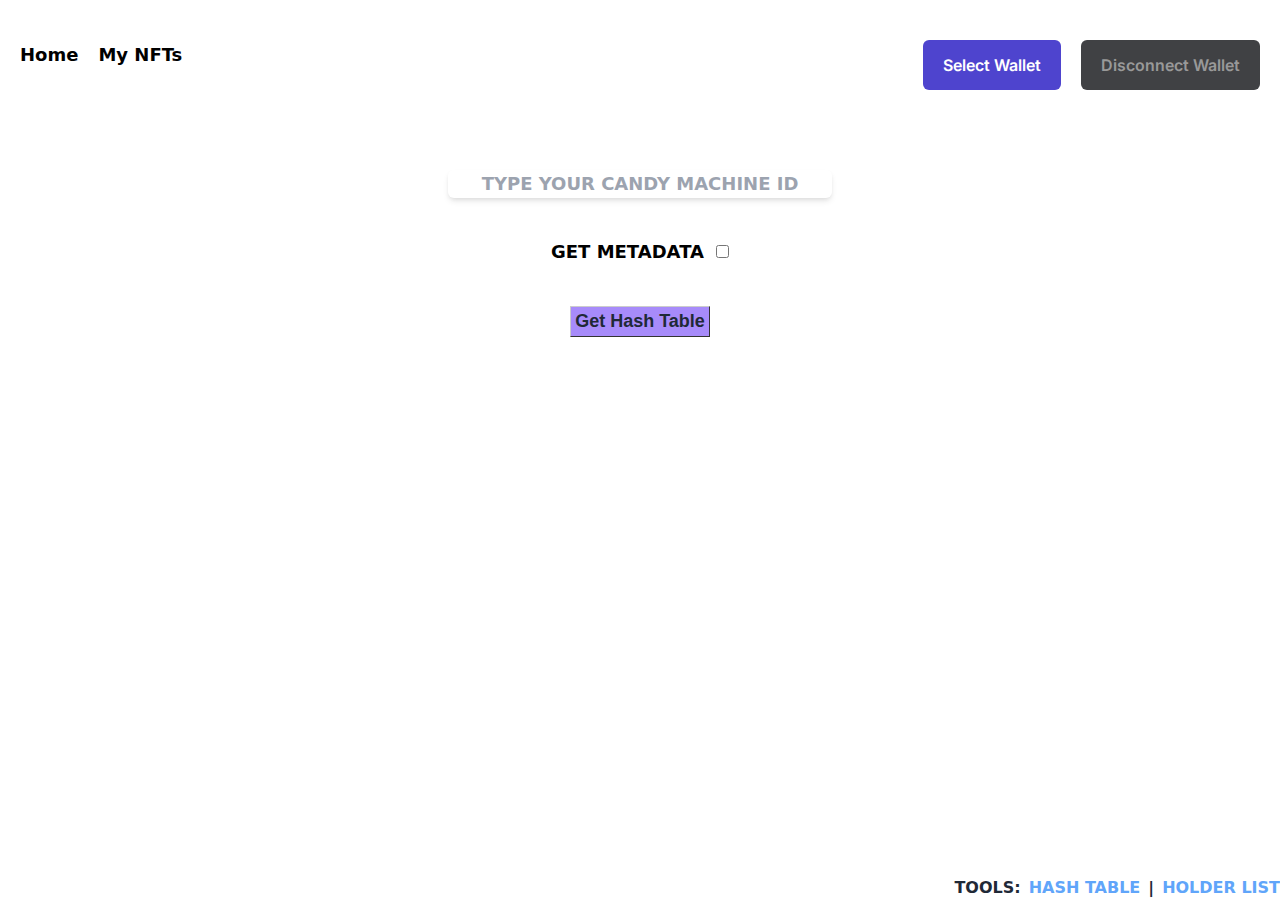
<file: hash-table.html>
<!DOCTYPE html><html><head><meta name="viewport" content="width=device-width"/><meta charSet="utf-8"/><title>Solana Candy Factory: Hash Table</title><meta name="description" content="Get the Hash Table for listing your Candy Machine NFT Collection on major marketplaces"/><link rel="icon" href="/favicon.ico"/><meta name="next-head-count" content="5"/><link rel="preload" href="/_next/static/css/d02b0f06550ec7e078f6.css" as="style"/><link rel="stylesheet" href="/_next/static/css/d02b0f06550ec7e078f6.css" data-n-g=""/><noscript data-n-css=""></noscript><script defer="" nomodule="" src="/_next/static/chunks/polyfills-a40ef1678bae11e696dba45124eadd70.js"></script><script src="/_next/static/chunks/webpack-30def42e4d0c7cf3ef5e.js" defer=""></script><script src="/_next/static/chunks/framework-106d25c2ed81dc45938c.js" defer=""></script><script src="/_next/static/chunks/main-c126959a1a5576646123.js" defer=""></script><script src="/_next/static/chunks/pages/_app-a74ef84ebf57f5735024.js" defer=""></script><script src="/_next/static/chunks/c4361d36-97c57c3ccf4b6054e29c.js" defer=""></script><script src="/_next/static/chunks/414-ba944a47ebe383daa161.js" defer=""></script><script src="/_next/static/chunks/7064-fc3364d6ae5b86e76262.js" defer=""></script><script src="/_next/static/chunks/pages/hash-table-df6884a4fa2e1f4b8fc7.js" defer=""></script><script src="/_next/static/pCxi09_MF9Av35xdt8nZ3/_buildManifest.js" defer=""></script><script src="/_next/static/pCxi09_MF9Av35xdt8nZ3/_ssgManifest.js" defer=""></script></head><body><div id="__next"><div class="flex flex-col justify-between h-full"><div style="position:fixed;z-index:9999;top:16px;left:16px;right:16px;bottom:16px;pointer-events:none"></div><main class="p-5"><div class="flex flex-col md:flex-row justify-between space-x-0 md:space-x-5 space-y-5 md:space-x-0"><div class="text-black space-x-5 text-lg font-bold flex items-center"><a href="/">Home</a><a href="/my-nfts">My NFTs</a></div><div class="flex space-x-5 items-center"><button class="wallet-adapter-button wallet-adapter-button-trigger" style="justify-content:center" tabindex="0">Select Wallet</button><button class="wallet-adapter-button wallet-adapter-button-trigger" disabled="" style="justify-content:center" tabindex="0">Disconnect Wallet</button></div></div><div class="flex flex-col items-center space-y-10"><div class="flex flex-col justify-center items-center flex-1 space-y-10 mt-20"><input class="text-lg text-black font-bold uppercase  w-96 text-center rounded-md shadow-md" placeholder="TYPE YOUR CANDY MACHINE ID"/><div class="text-lg text-black font-bold space-x-3"><span>GET METADATA</span><input type="checkbox"/></div><button type="button" class="bg-purple-400 hover:bg-purple-500  transition p-1 text-gray-800 font-bold">Get Hash Table</button></div></div></main><div class="text-gray-800 font-bold space-x-2 flex justify-end items-end mt-10"><span>TOOLS:</span><div class="text-blue-400 hover:text-blue-500 uppercase transition space-x-2 font-bold flex items-center"><a href="/hash-table">Hash Table</a></div><span>|</span><div class="text-blue-400 hover:text-blue-500 uppercase transition space-x-2 font-bold flex items-center"><a href="/holder-list">Holder List</a></div></div></div></div><script id="__NEXT_DATA__" type="application/json">{"props":{"pageProps":{}},"page":"/hash-table","query":{},"buildId":"pCxi09_MF9Av35xdt8nZ3","nextExport":true,"autoExport":true,"isFallback":false,"scriptLoader":[]}</script></body></html>
</file>
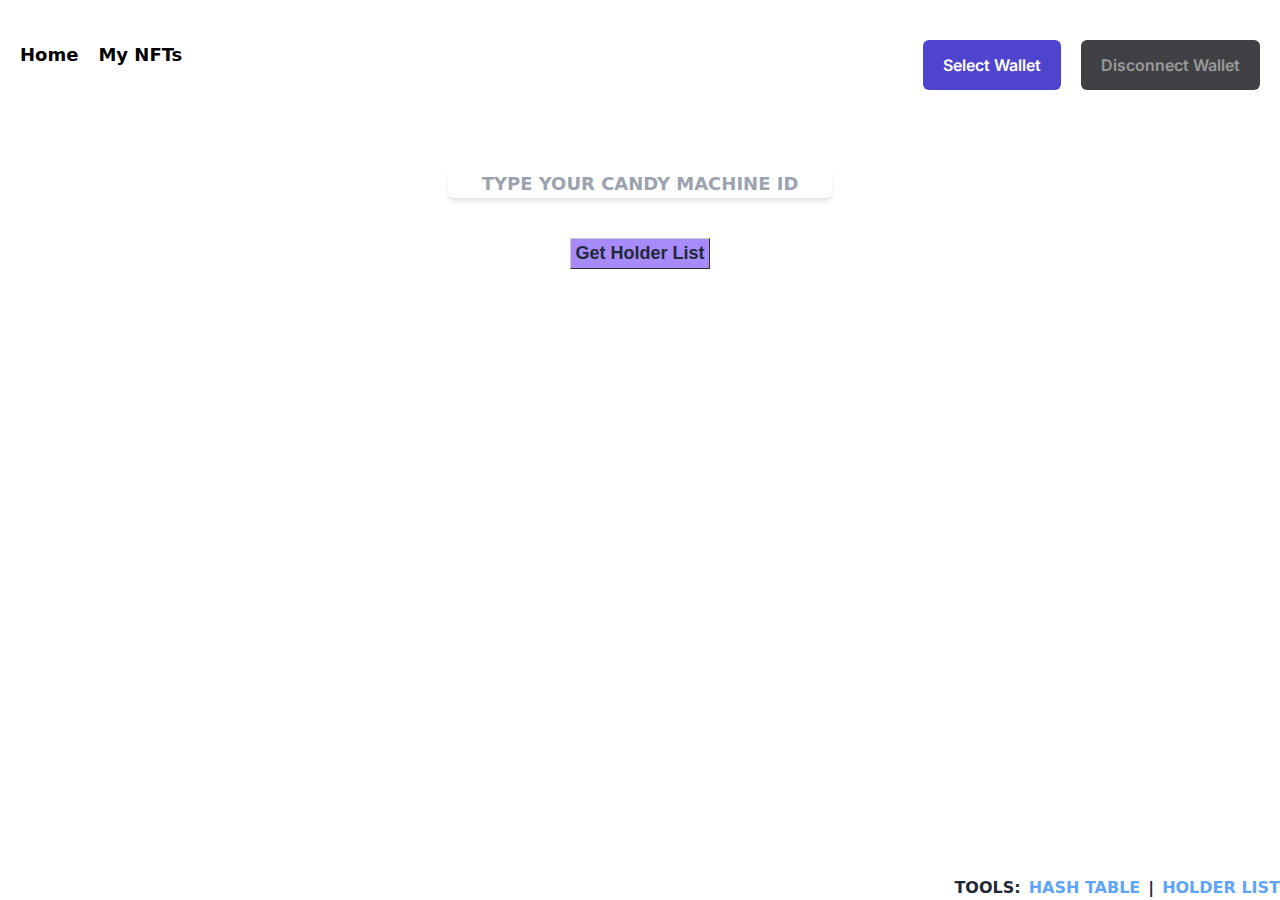
<file: holder-list.html>
<!DOCTYPE html><html><head><meta name="viewport" content="width=device-width"/><meta charSet="utf-8"/><title>Solana Candy Factory: Holder List</title><meta name="description" content="Get the Holder List Addresses for a specific Candy Machine NFT Collection"/><link rel="icon" href="/favicon.ico"/><meta name="next-head-count" content="5"/><link rel="preload" href="/_next/static/css/d02b0f06550ec7e078f6.css" as="style"/><link rel="stylesheet" href="/_next/static/css/d02b0f06550ec7e078f6.css" data-n-g=""/><noscript data-n-css=""></noscript><script defer="" nomodule="" src="/_next/static/chunks/polyfills-a40ef1678bae11e696dba45124eadd70.js"></script><script src="/_next/static/chunks/webpack-30def42e4d0c7cf3ef5e.js" defer=""></script><script src="/_next/static/chunks/framework-106d25c2ed81dc45938c.js" defer=""></script><script src="/_next/static/chunks/main-c126959a1a5576646123.js" defer=""></script><script src="/_next/static/chunks/pages/_app-a74ef84ebf57f5735024.js" defer=""></script><script src="/_next/static/chunks/c4361d36-97c57c3ccf4b6054e29c.js" defer=""></script><script src="/_next/static/chunks/414-ba944a47ebe383daa161.js" defer=""></script><script src="/_next/static/chunks/7064-fc3364d6ae5b86e76262.js" defer=""></script><script src="/_next/static/chunks/pages/holder-list-a0084a32fc7afcb084d0.js" defer=""></script><script src="/_next/static/pCxi09_MF9Av35xdt8nZ3/_buildManifest.js" defer=""></script><script src="/_next/static/pCxi09_MF9Av35xdt8nZ3/_ssgManifest.js" defer=""></script></head><body><div id="__next"><div class="flex flex-col justify-between h-full"><div style="position:fixed;z-index:9999;top:16px;left:16px;right:16px;bottom:16px;pointer-events:none"></div><main class="p-5"><div class="flex flex-col md:flex-row justify-between space-x-0 md:space-x-5 space-y-5 md:space-x-0"><div class="text-black space-x-5 text-lg font-bold flex items-center"><a href="/">Home</a><a href="/my-nfts">My NFTs</a></div><div class="flex space-x-5 items-center"><button class="wallet-adapter-button wallet-adapter-button-trigger" style="justify-content:center" tabindex="0">Select Wallet</button><button class="wallet-adapter-button wallet-adapter-button-trigger" disabled="" style="justify-content:center" tabindex="0">Disconnect Wallet</button></div></div><div class="flex flex-col items-center space-y-10"><div class="flex flex-col justify-center items-center flex-1 space-y-10 mt-20"><input class="text-lg text-black font-bold uppercase  w-96 text-center rounded-md shadow-md" placeholder="TYPE YOUR CANDY MACHINE ID"/><button type="button" class="bg-purple-400 hover:bg-purple-500  transition p-1 text-gray-800 font-bold">Get Holder List</button></div></div></main><div class="text-gray-800 font-bold space-x-2 flex justify-end items-end mt-10"><span>TOOLS:</span><div class="text-blue-400 hover:text-blue-500 uppercase transition space-x-2 font-bold flex items-center"><a href="/hash-table">Hash Table</a></div><span>|</span><div class="text-blue-400 hover:text-blue-500 uppercase transition space-x-2 font-bold flex items-center"><a href="/holder-list">Holder List</a></div></div></div></div><script id="__NEXT_DATA__" type="application/json">{"props":{"pageProps":{}},"page":"/holder-list","query":{},"buildId":"pCxi09_MF9Av35xdt8nZ3","nextExport":true,"autoExport":true,"isFallback":false,"scriptLoader":[]}</script></body></html>
</file>
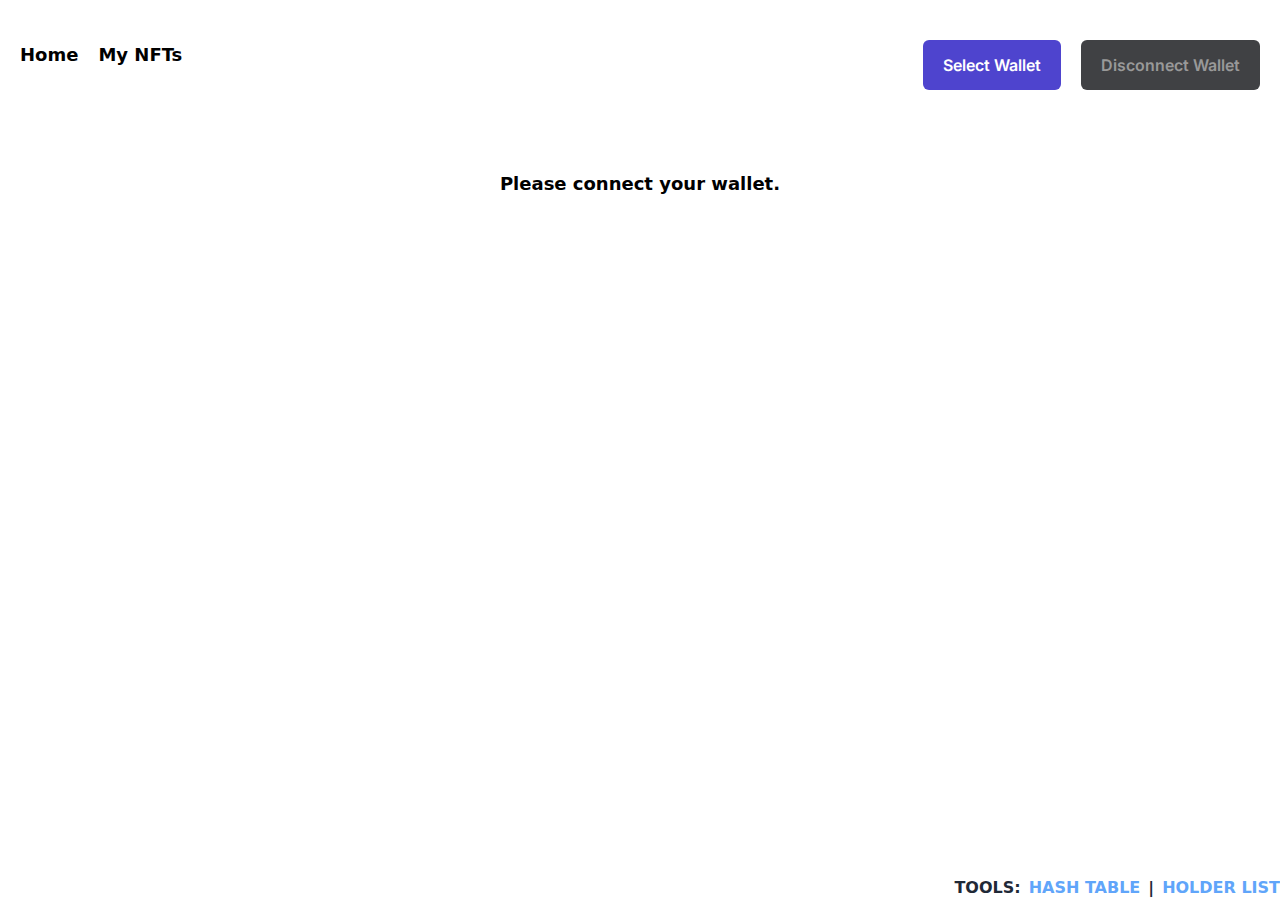
<file: my-nfts.html>
<!DOCTYPE html><html><head><meta name="viewport" content="width=device-width"/><meta charSet="utf-8"/><title>Solana Candy Factory - My NFTs</title><meta name="description" content="Solana blockchain candy machine app boilerplate on top of Metaplex Candy Machine. NextJS, Tailwind, Anchor, SolanaLabs.React, dev/mainnet automation scripts."/><link rel="icon" href="/favicon.ico"/><meta name="next-head-count" content="5"/><link rel="preload" href="/_next/static/css/d02b0f06550ec7e078f6.css" as="style"/><link rel="stylesheet" href="/_next/static/css/d02b0f06550ec7e078f6.css" data-n-g=""/><noscript data-n-css=""></noscript><script defer="" nomodule="" src="/_next/static/chunks/polyfills-a40ef1678bae11e696dba45124eadd70.js"></script><script src="/_next/static/chunks/webpack-30def42e4d0c7cf3ef5e.js" defer=""></script><script src="/_next/static/chunks/framework-106d25c2ed81dc45938c.js" defer=""></script><script src="/_next/static/chunks/main-c126959a1a5576646123.js" defer=""></script><script src="/_next/static/chunks/pages/_app-a74ef84ebf57f5735024.js" defer=""></script><script src="/_next/static/chunks/c4361d36-97c57c3ccf4b6054e29c.js" defer=""></script><script src="/_next/static/chunks/cb1608f2-e8e3b68fcc62f54642a7.js" defer=""></script><script src="/_next/static/chunks/414-ba944a47ebe383daa161.js" defer=""></script><script src="/_next/static/chunks/9669-0f25ee4807aef3d5004a.js" defer=""></script><script src="/_next/static/chunks/7625-10013a9f54f6f68d8c19.js" defer=""></script><script src="/_next/static/chunks/5199-d1351f5c452be93126f9.js" defer=""></script><script src="/_next/static/chunks/pages/my-nfts-a7566f7c596394fb995f.js" defer=""></script><script src="/_next/static/pCxi09_MF9Av35xdt8nZ3/_buildManifest.js" defer=""></script><script src="/_next/static/pCxi09_MF9Av35xdt8nZ3/_ssgManifest.js" defer=""></script></head><body><div id="__next"><div class="flex flex-col justify-between h-full"><main class="p-5"><div style="position:fixed;z-index:9999;top:16px;left:16px;right:16px;bottom:16px;pointer-events:none"></div><div class="flex flex-col md:flex-row justify-between space-x-0 md:space-x-5 space-y-5 md:space-x-0"><div class="text-black space-x-5 text-lg font-bold flex items-center"><a href="/">Home</a><a href="/my-nfts">My NFTs</a></div><div class="flex space-x-5 items-center"><button class="wallet-adapter-button wallet-adapter-button-trigger" style="justify-content:center" tabindex="0">Select Wallet</button><button class="wallet-adapter-button wallet-adapter-button-trigger" disabled="" style="justify-content:center" tabindex="0">Disconnect Wallet</button></div></div><div class="flex flex-col justify-center items-center flex-1 space-y-10 mt-20 divide-y-4 divide-purple-400"><h1 class="text-lg text-black font-bold">Please connect your wallet.</h1></div></main><div class="text-gray-800 font-bold space-x-2 flex justify-end items-end mt-10"><span>TOOLS:</span><div class="text-blue-400 hover:text-blue-500 uppercase transition space-x-2 font-bold flex items-center"><a href="/hash-table">Hash Table</a></div><span>|</span><div class="text-blue-400 hover:text-blue-500 uppercase transition space-x-2 font-bold flex items-center"><a href="/holder-list">Holder List</a></div></div></div></div><script id="__NEXT_DATA__" type="application/json">{"props":{"pageProps":{}},"page":"/my-nfts","query":{},"buildId":"pCxi09_MF9Av35xdt8nZ3","nextExport":true,"autoExport":true,"isFallback":false,"scriptLoader":[]}</script></body></html>
</file>
<file: _next/static/css/d02b0f06550ec7e078f6.css>
@import url(https://fonts.googleapis.com/css2?family=Inter:wght@600&display=swap);
/*! tailwindcss v2.2.17 | MIT License | https://tailwindcss.com */

/*! modern-normalize v1.1.0 | MIT License | https://github.com/sindresorhus/modern-normalize */html{-moz-tab-size:4;-o-tab-size:4;tab-size:4;line-height:1.15;-webkit-text-size-adjust:100%}body{margin:0;font-family:system-ui,-apple-system,Segoe UI,Roboto,Helvetica,Arial,sans-serif,Apple Color Emoji,Segoe UI Emoji}hr{height:0;color:inherit}abbr[title]{-webkit-text-decoration:underline dotted;text-decoration:underline dotted}b,strong{font-weight:bolder}code,kbd,pre,samp{font-family:ui-monospace,SFMono-Regular,Consolas,Liberation Mono,Menlo,monospace;font-size:1em}small{font-size:80%}sub,sup{font-size:75%;line-height:0;position:relative;vertical-align:baseline}sub{bottom:-.25em}sup{top:-.5em}table{text-indent:0;border-color:inherit}button,input,optgroup,select,textarea{font-family:inherit;font-size:100%;line-height:1.15;margin:0}button,select{text-transform:none}[type=button],button{-webkit-appearance:button}legend{padding:0}progress{vertical-align:baseline}summary{display:list-item}blockquote,dd,dl,figure,h1,h2,h3,h4,h5,h6,hr,p,pre{margin:0}button{background-color:transparent;background-image:none}fieldset,ol,ul{margin:0;padding:0}ol,ul{list-style:none}html{font-family:ui-sans-serif,system-ui,-apple-system,BlinkMacSystemFont,Segoe UI,Roboto,Helvetica Neue,Arial,Noto Sans,sans-serif,Apple Color Emoji,Segoe UI Emoji,Segoe UI Symbol,Noto Color Emoji;line-height:1.5}body{font-family:inherit;line-height:inherit}*,:after,:before{box-sizing:border-box;border:0 solid}hr{border-top-width:1px}img{border-style:solid}textarea{resize:vertical}input::-moz-placeholder,textarea::-moz-placeholder{opacity:1;color:#9ca3af}input:-ms-input-placeholder,textarea:-ms-input-placeholder{opacity:1;color:#9ca3af}input::placeholder,textarea::placeholder{opacity:1;color:#9ca3af}button{cursor:pointer}table{border-collapse:collapse}h1,h2,h3,h4,h5,h6{font-size:inherit;font-weight:inherit}a{color:inherit;text-decoration:inherit}button,input,optgroup,select,textarea{padding:0;line-height:inherit;color:inherit}code,kbd,pre,samp{font-family:ui-monospace,SFMono-Regular,Menlo,Monaco,Consolas,Liberation Mono,Courier New,monospace}audio,canvas,embed,iframe,img,object,svg,video{display:block;vertical-align:middle}img,video{max-width:100%;height:auto}*,:after,:before{--tw-border-opacity:1;border-color:rgba(229,231,235,var(--tw-border-opacity))}.mt-10{margin-top:2.5rem}.mt-20{margin-top:5rem}.flex{display:flex}.table{display:table}.h-full{height:100%}.w-4{width:1rem}.w-96{width:24rem}.w-full{width:100%}.flex-1{flex:1 1 0%}.flex-grow-0{flex-grow:0}@-webkit-keyframes spin{to{transform:rotate(1turn)}}@keyframes spin{to{transform:rotate(1turn)}}@-webkit-keyframes ping{75%,to{transform:scale(2);opacity:0}}@keyframes ping{75%,to{transform:scale(2);opacity:0}}@-webkit-keyframes pulse{50%{opacity:.5}}@keyframes pulse{50%{opacity:.5}}@-webkit-keyframes bounce{0%,to{transform:translateY(-25%);-webkit-animation-timing-function:cubic-bezier(.8,0,1,1);animation-timing-function:cubic-bezier(.8,0,1,1)}50%{transform:none;-webkit-animation-timing-function:cubic-bezier(0,0,.2,1);animation-timing-function:cubic-bezier(0,0,.2,1)}}@keyframes bounce{0%,to{transform:translateY(-25%);-webkit-animation-timing-function:cubic-bezier(.8,0,1,1);animation-timing-function:cubic-bezier(.8,0,1,1)}50%{transform:none;-webkit-animation-timing-function:cubic-bezier(0,0,.2,1);animation-timing-function:cubic-bezier(0,0,.2,1)}}.animate-pulse{-webkit-animation:pulse 2s cubic-bezier(.4,0,.6,1) infinite;animation:pulse 2s cubic-bezier(.4,0,.6,1) infinite}.cursor-default{cursor:default}.cursor-pointer{cursor:pointer}.flex-col{flex-direction:column}.items-start{align-items:flex-start}.items-end{align-items:flex-end}.items-center{align-items:center}.justify-start{justify-content:flex-start}.justify-end{justify-content:flex-end}.justify-center{justify-content:center}.justify-between{justify-content:space-between}.space-x-0>:not([hidden])~:not([hidden]){--tw-space-x-reverse:0;margin-right:calc(0px * var(--tw-space-x-reverse));margin-left:calc(0px * calc(1 - var(--tw-space-x-reverse)))}.space-x-2>:not([hidden])~:not([hidden]){--tw-space-x-reverse:0;margin-right:calc(.5rem * var(--tw-space-x-reverse));margin-left:calc(.5rem * calc(1 - var(--tw-space-x-reverse)))}.space-x-3>:not([hidden])~:not([hidden]){--tw-space-x-reverse:0;margin-right:calc(.75rem * var(--tw-space-x-reverse));margin-left:calc(.75rem * calc(1 - var(--tw-space-x-reverse)))}.space-x-5>:not([hidden])~:not([hidden]){--tw-space-x-reverse:0;margin-right:calc(1.25rem * var(--tw-space-x-reverse));margin-left:calc(1.25rem * calc(1 - var(--tw-space-x-reverse)))}.space-y-3>:not([hidden])~:not([hidden]){--tw-space-y-reverse:0;margin-top:calc(.75rem * calc(1 - var(--tw-space-y-reverse)));margin-bottom:calc(.75rem * var(--tw-space-y-reverse))}.space-y-5>:not([hidden])~:not([hidden]){--tw-space-y-reverse:0;margin-top:calc(1.25rem * calc(1 - var(--tw-space-y-reverse)));margin-bottom:calc(1.25rem * var(--tw-space-y-reverse))}.space-y-10>:not([hidden])~:not([hidden]){--tw-space-y-reverse:0;margin-top:calc(2.5rem * calc(1 - var(--tw-space-y-reverse)));margin-bottom:calc(2.5rem * var(--tw-space-y-reverse))}.divide-y-4>:not([hidden])~:not([hidden]){--tw-divide-y-reverse:0;border-top-width:calc(4px * calc(1 - var(--tw-divide-y-reverse)));border-bottom-width:calc(4px * var(--tw-divide-y-reverse))}.divide-purple-400>:not([hidden])~:not([hidden]){--tw-divide-opacity:1;border-color:rgba(167,139,250,var(--tw-divide-opacity))}.rounded-md{border-radius:.375rem}.bg-purple-400{--tw-bg-opacity:1;background-color:rgba(167,139,250,var(--tw-bg-opacity))}.hover\:bg-purple-500:hover{--tw-bg-opacity:1;background-color:rgba(139,92,246,var(--tw-bg-opacity))}.p-1{padding:.25rem}.p-5{padding:1.25rem}.pt-10{padding-top:2.5rem}.text-center{text-align:center}.text-lg{font-size:1.125rem}.text-lg,.text-xl{line-height:1.75rem}.text-xl{font-size:1.25rem}.text-2xl{font-size:1.5rem;line-height:2rem}.font-bold{font-weight:700}.uppercase{text-transform:uppercase}.text-black{--tw-text-opacity:1;color:rgba(0,0,0,var(--tw-text-opacity))}.text-gray-800{--tw-text-opacity:1;color:rgba(31,41,55,var(--tw-text-opacity))}.text-blue-400{--tw-text-opacity:1;color:rgba(96,165,250,var(--tw-text-opacity))}.hover\:text-blue-500:hover{--tw-text-opacity:1;color:rgba(59,130,246,var(--tw-text-opacity))}.hover\:text-purple-500:hover{--tw-text-opacity:1;color:rgba(139,92,246,var(--tw-text-opacity))}*,:after,:before{--tw-shadow:0 0 #0000}.shadow-md{--tw-shadow:0 4px 6px -1px rgba(0,0,0,0.1),0 2px 4px -1px rgba(0,0,0,0.06)}.shadow-lg,.shadow-md{box-shadow:var(--tw-ring-offset-shadow,0 0 #0000),var(--tw-ring-shadow,0 0 #0000),var(--tw-shadow)}.shadow-lg{--tw-shadow:0 10px 15px -3px rgba(0,0,0,0.1),0 4px 6px -2px rgba(0,0,0,0.05)}*,:after,:before{--tw-ring-inset:var(--tw-empty,/*!*/ /*!*/);--tw-ring-offset-width:0px;--tw-ring-offset-color:#fff;--tw-ring-color:rgba(59,130,246,0.5);--tw-ring-offset-shadow:0 0 #0000;--tw-ring-shadow:0 0 #0000}.transition{transition-property:background-color,border-color,color,fill,stroke,opacity,box-shadow,transform,filter,-webkit-backdrop-filter;transition-property:background-color,border-color,color,fill,stroke,opacity,box-shadow,transform,filter,backdrop-filter;transition-property:background-color,border-color,color,fill,stroke,opacity,box-shadow,transform,filter,backdrop-filter,-webkit-backdrop-filter;transition-timing-function:cubic-bezier(.4,0,.2,1);transition-duration:.15s}*{box-sizing:border-box}#__next,body,html{background-color:#fff;height:100%;width:100%}#icon-eye{width:250px;margin:auto;padding:20px;overflow:auto;color:#fff}button{font:700 18px Arial;text-decoration:none;background-color:#eee;color:#333;padding:2px 6px;border-color:#ccc #333 #333 #ccc;border-style:solid;border-width:1px}@media (min-width:768px){.md\:flex-row{flex-direction:row}.md\:space-x-0>:not([hidden])~:not([hidden]){--tw-space-x-reverse:0;margin-right:calc(0px * var(--tw-space-x-reverse));margin-left:calc(0px * calc(1 - var(--tw-space-x-reverse)))}.md\:space-x-5>:not([hidden])~:not([hidden]){--tw-space-x-reverse:0;margin-right:calc(1.25rem * var(--tw-space-x-reverse));margin-left:calc(1.25rem * calc(1 - var(--tw-space-x-reverse)))}}@media (min-width:1024px){.lg\:w-1\/2{width:50%}}.wallet-adapter-button{background-color:#404144;border:none;border-radius:6px;color:#fff;cursor:pointer;display:flex;align-items:center;font-family:Inter,Roboto,Helvetica Neue,Helvetica,Arial,sans-serif;font-size:16px;font-weight:600;height:50px;line-height:50px;padding:0 20px}.wallet-adapter-button-trigger{background-color:#4e44ce}.wallet-adapter-button:not([disabled]):focus-visible{outline-color:#fff}.wallet-adapter-button:not([disabled]):hover{background-image:linear-gradient(rgba(0,0,0,.15) 0 0)}.wallet-adapter-button[disabled]{background:#404144;color:#999;cursor:not-allowed}.wallet-adapter-button-end-icon,.wallet-adapter-button-end-icon img,.wallet-adapter-button-start-icon,.wallet-adapter-button-start-icon img{display:flex;align-items:center;justify-content:center;width:24px;height:24px}.wallet-adapter-button-end-icon{margin-left:8px}.wallet-adapter-button-start-icon{margin-right:8px}.wallet-adapter-collapse{width:100%}.wallet-adapter-dropdown{position:relative;display:inline-block}.wallet-adapter-dropdown-list{position:absolute;z-index:99;display:grid;grid-template-rows:1fr;grid-row-gap:10px;padding:10px;top:100%;right:0;margin:0;list-style:none;background:#2c2d30;border-radius:10px;box-shadow:0 8px 20px rgba(0,0,0,.6);opacity:0;visibility:hidden;transition:opacity .2s ease,transform .2s ease,visibility .2s}.wallet-adapter-dropdown-list-active{opacity:1;visibility:visible;transform:translateY(10px)}.wallet-adapter-dropdown-list-item{background:#404144;display:flex;flex-direction:row;justify-content:center;align-items:center;border:none;outline:none;cursor:pointer;white-space:nowrap;box-sizing:border-box;padding:0 20px;width:100%;border-radius:6px;font-size:14px;font-weight:600;height:37px;color:#fff}.wallet-adapter-dropdown-list-item:not([disabled]):hover{background-image:linear-gradient(rgba(0,0,0,.15) 0 0)}.wallet-adapter-modal-collapse-button svg{align-self:center;fill:#999}.wallet-adapter-modal-collapse-button.wallet-adapter-modal-collapse-button-active svg{transform:rotate(180deg);transition:transform .15s ease-in}.wallet-adapter-modal{position:fixed;top:0;left:0;right:0;bottom:0;opacity:0;transition:opacity .15s linear;background:rgba(0,0,0,.5);z-index:1040;overflow-y:auto}.wallet-adapter-modal.wallet-adapter-modal-fade-in{opacity:1}.wallet-adapter-modal-button-close{display:flex;align-items:center;justify-content:center;position:absolute;top:10px;right:10px;padding:10px;cursor:pointer;background:none;border:none;border-radius:6px}.wallet-adapter-modal-button-close:focus-visible{outline-color:#fff}.wallet-adapter-modal-button-close svg{fill:#777;transition:fill .2s ease 0s}.wallet-adapter-modal-button-close:hover svg{fill:#fff}.wallet-adapter-modal-logo{max-width:100%}.wallet-adapter-modal-logo-wrapper{box-sizing:border-box;display:flex;align-items:center;justify-content:center;height:90px;width:90px;border-radius:50%;background:#141515;margin-bottom:10px;padding:12px}.wallet-adapter-modal-overlay{background:rgba(0,0,0,.5);position:fixed;top:0;left:0;bottom:0;right:0}.wallet-adapter-modal-container{display:flex;margin:3rem;min-height:calc(100vh - 6rem);align-items:center;justify-content:center}@media (max-width:480px){.wallet-adapter-modal-container{margin:1rem;min-height:calc(100vh - 2rem)}}.wallet-adapter-modal-wrapper{box-sizing:border-box;position:relative;display:flex;align-items:center;flex-direction:column;z-index:1050;max-width:400px;border-radius:10px;background:#2c2d30;box-shadow:0 8px 20px rgba(0,0,0,.6);font-family:Inter,Roboto,Helvetica Neue,Helvetica,Arial,sans-serif;font-weight:600;padding:40px 20px 20px;flex:1}.wallet-adapter-modal-wrapper .wallet-adapter-button{width:100%}.wallet-adapter-modal-wrapper-no-logo{padding-top:30px}.wallet-adapter-modal-title{font-weight:600;font-size:34px;line-height:41px;margin-bottom:27px;margin-top:0;width:100%;text-align:center;color:#fff}@media (max-width:374px){.wallet-adapter-modal-title{font-size:26px}}.wallet-adapter-modal-list{margin:0 0 12px;padding:0;width:100%;list-style:none}.wallet-adapter-modal-list li:not(:first-of-type){margin-top:12px}
</file>
